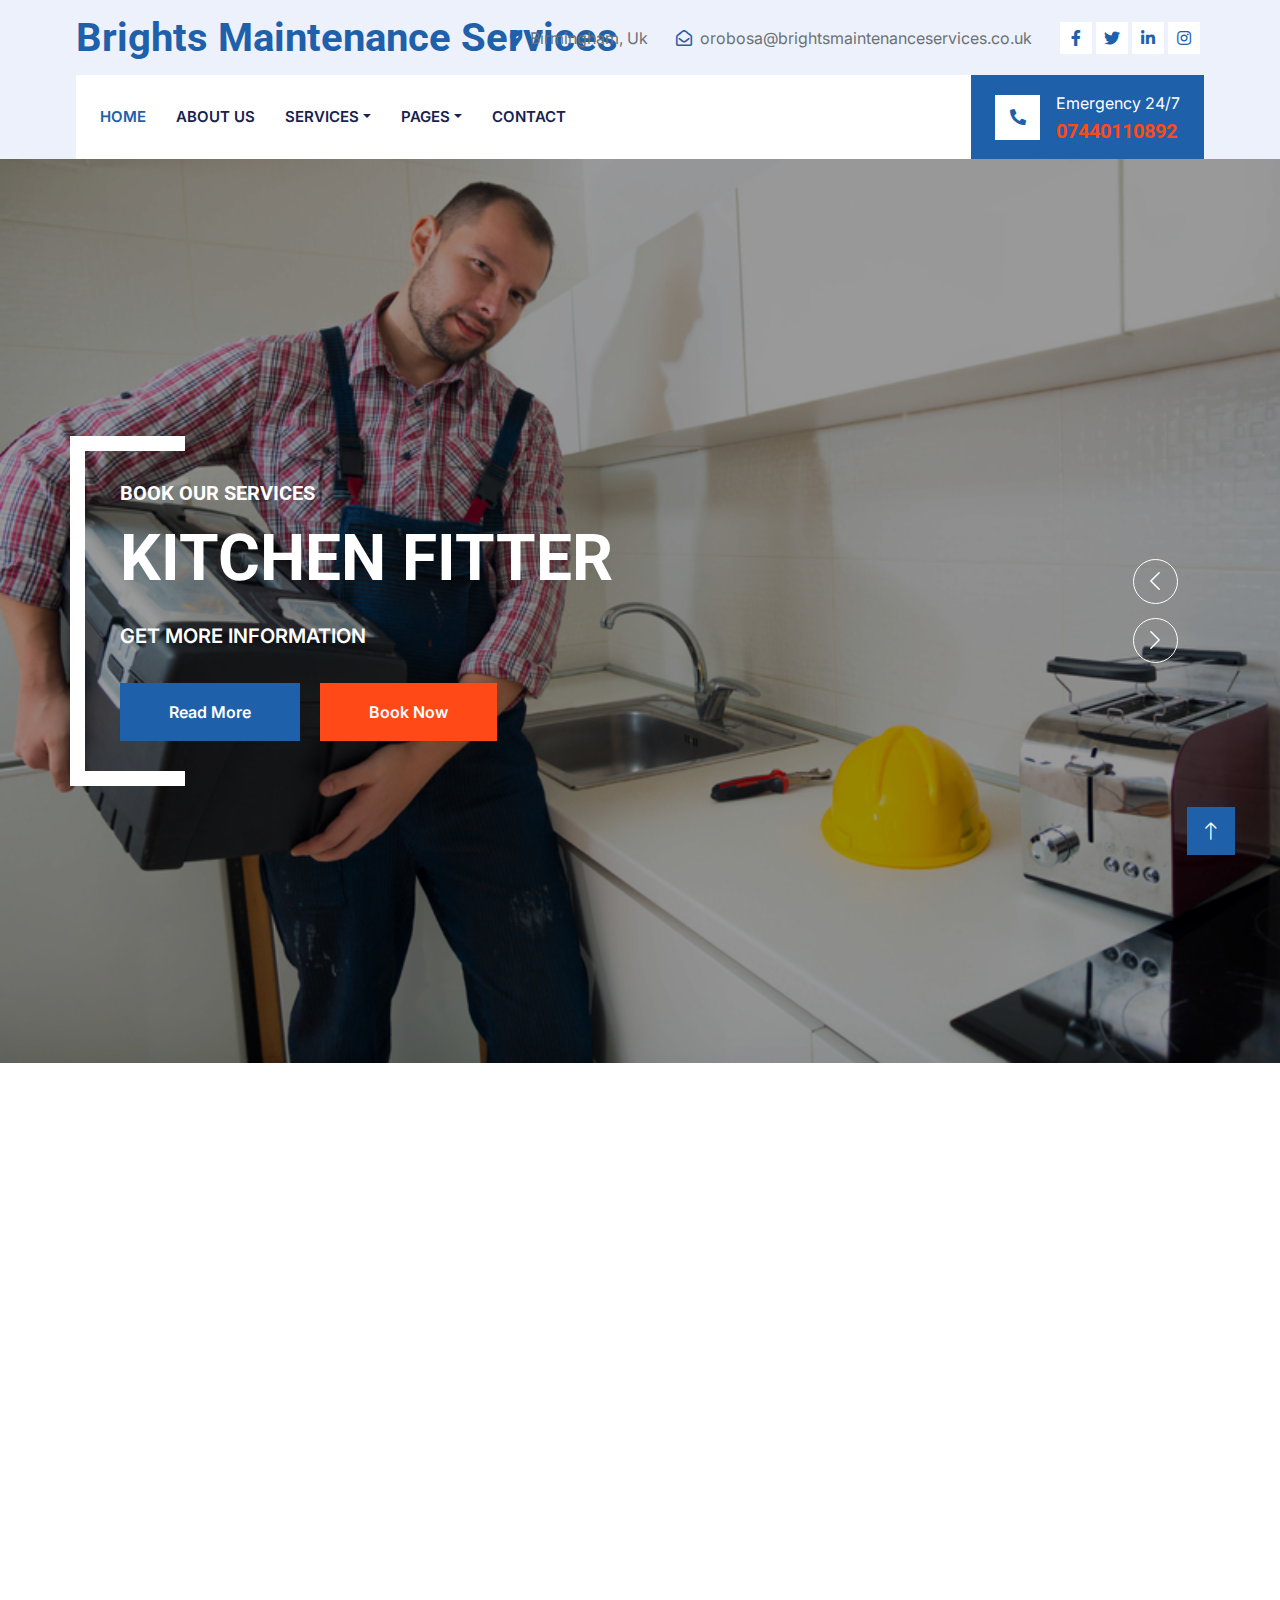
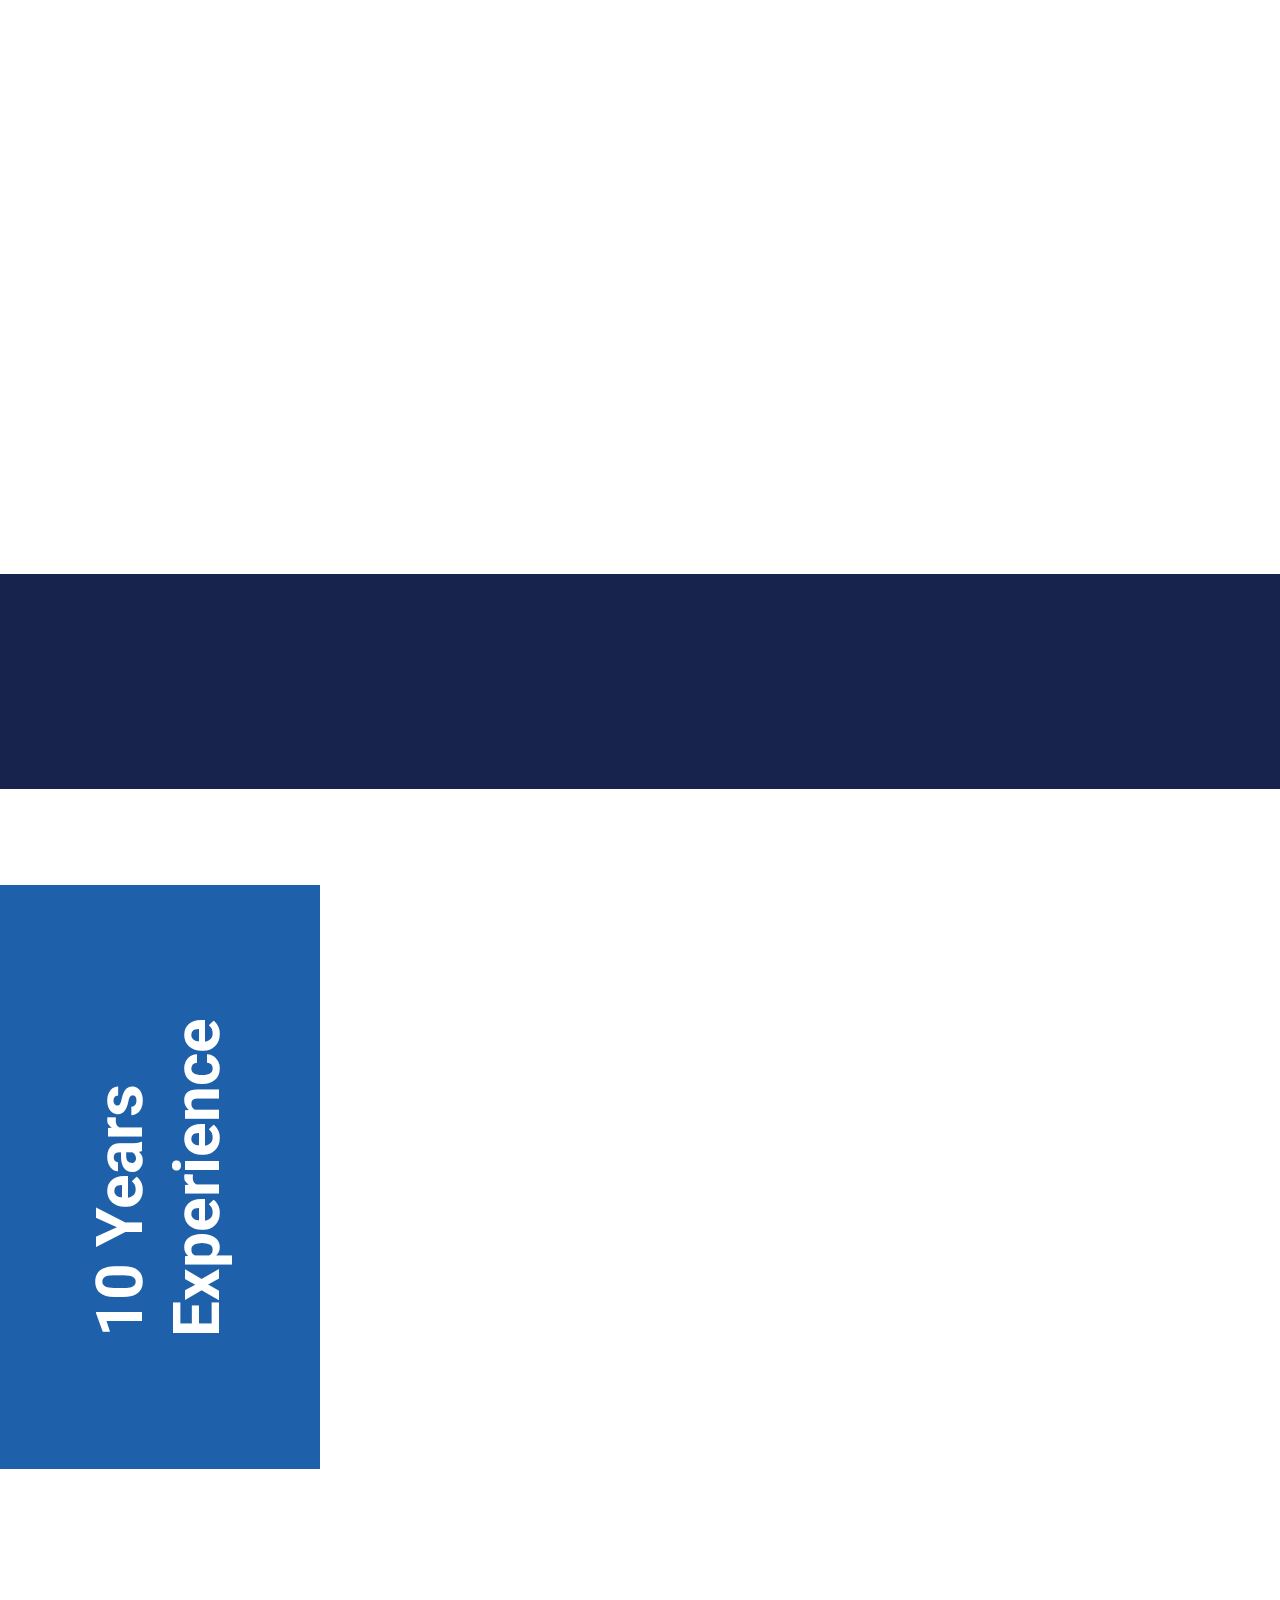
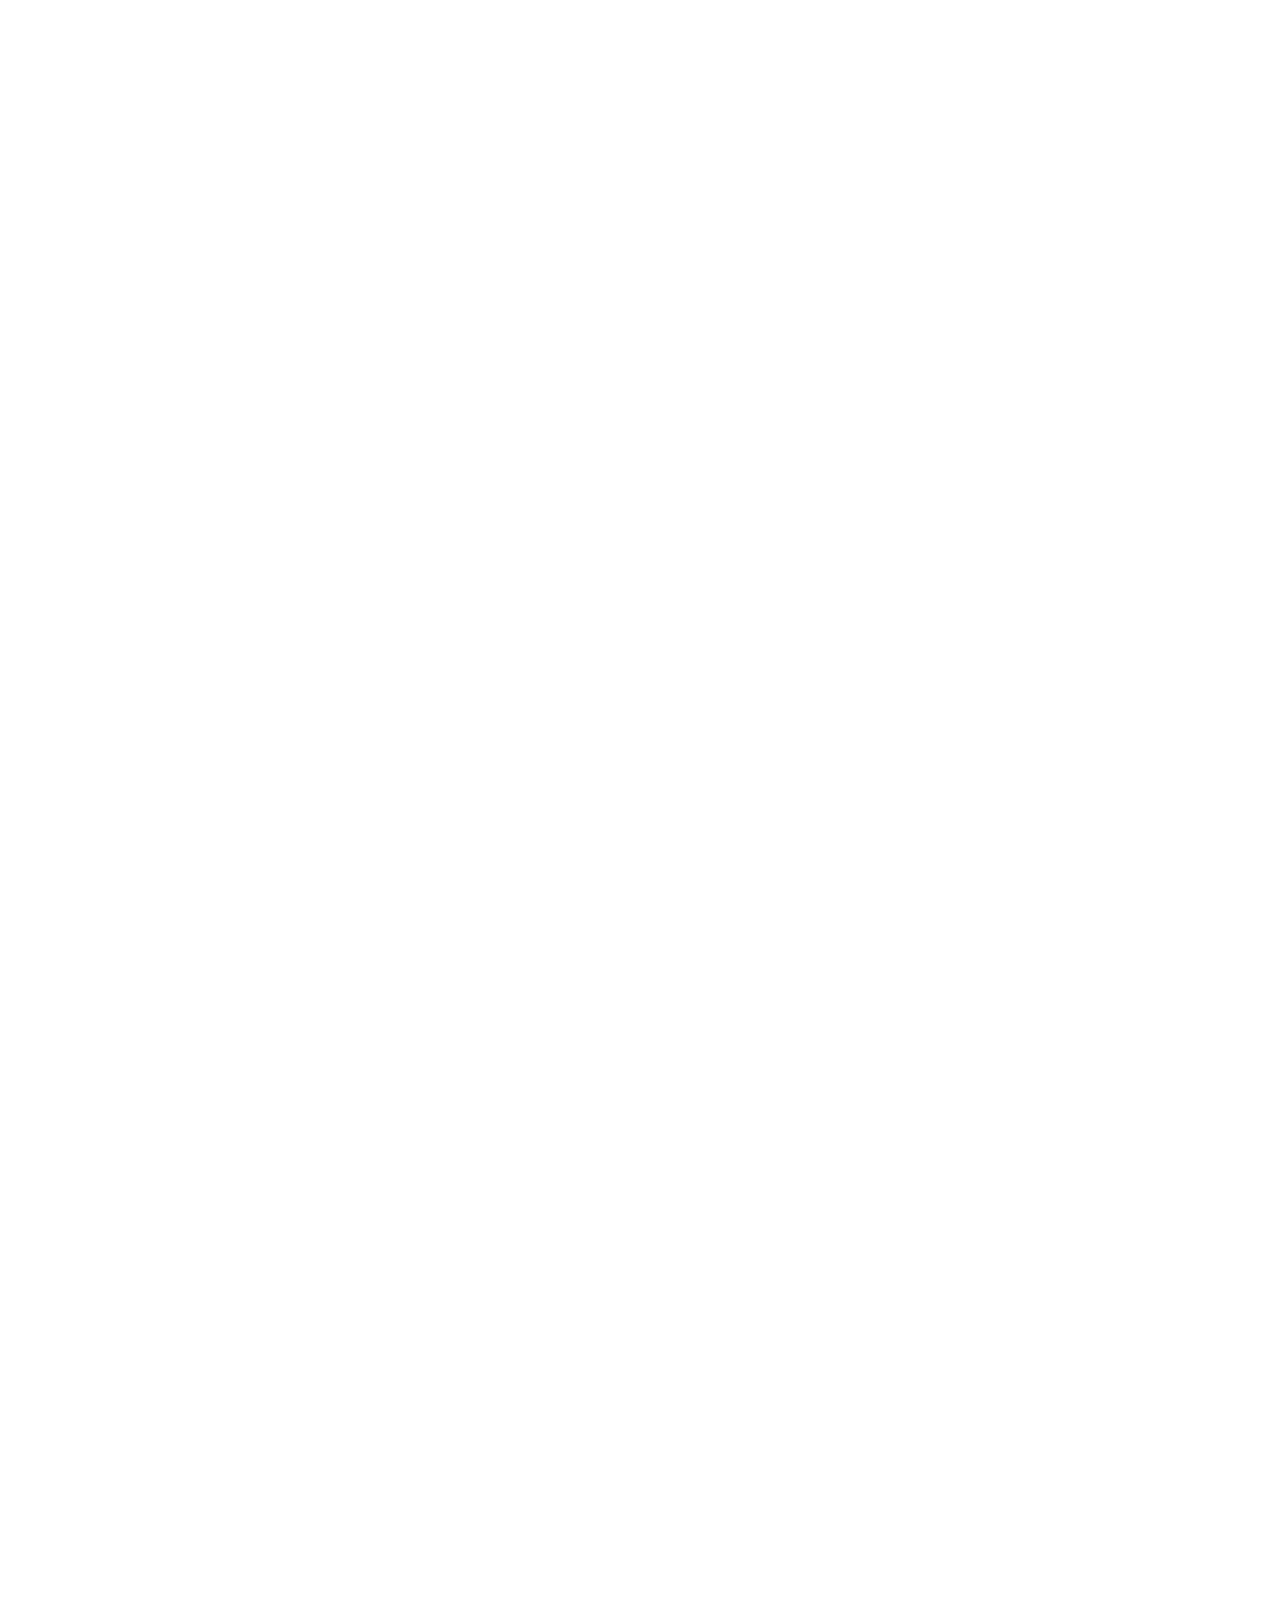
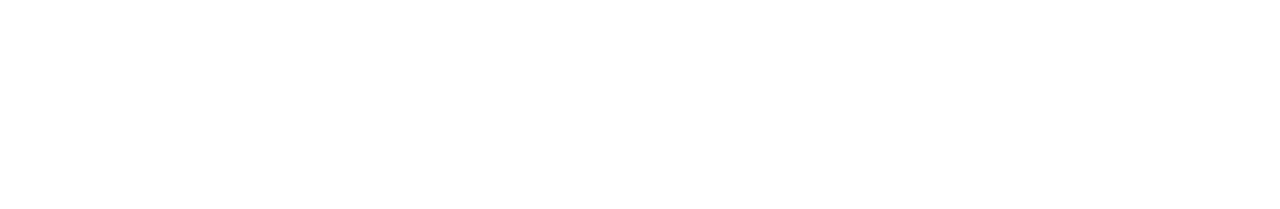
<file: index.html>
<!DOCTYPE html>
<html lang="en">
<head>
    <meta charset="UTF-8">
    <meta name="viewport" content="width=device-width, initial-scale=1.0">
    <title>Brights Maintenance Services</title>
    <link rel="shortcut icon" href="img/PHOTO-2025-03-12-17-22-25.jpg" type="image/x-icon">
    <meta name="title" content="Brights Maintenance Services">
        <meta name="description" content ="Brights Maintenance Services is a mobile handyman service which works on plumbing, painting, carpentry, electrical and plastering services in your home and office in the entire West Midlands area.">




    <!-- Favicon -->
    <link href="img/favicon.ico" rel="icon">

    <!-- Google Web Fonts -->
    <link rel="preconnect" href="https://fonts.googleapis.com">
    <link rel="preconnect" href="https://fonts.gstatic.com" crossorigin>
    <link href="https://fonts.googleapis.com/css2?family=Inter:wght@400;600&family=Roboto:wght@500;700&display=swap" rel="stylesheet">

    <!-- Icon Font Stylesheet -->
    <link href="https://cdnjs.cloudflare.com/ajax/libs/font-awesome/5.10.0/css/all.min.css" rel="stylesheet">
    <link href="https://cdn.jsdelivr.net/npm/bootstrap-icons@1.4.1/font/bootstrap-icons.css" rel="stylesheet">

    <!-- Libraries Stylesheet -->
    <link href="lib/animate/animate.min.css" rel="stylesheet">
    <link href="lib/owlcarousel/assets/owl.carousel.min.css" rel="stylesheet">
    <link href="lib/tempusdominus/css/tempusdominus-bootstrap-4.min.css" rel="stylesheet" />

    <!-- Customized Bootstrap Stylesheet -->
    <link href="bootstrap.min.css" rel="stylesheet">



 
    
    <link href="style.css" rel="stylesheet">
</head>
<body>

    <!---spinner start-->

    <div id="spinner" class="show bg-white position-fixed translate-middle w-100 top-50 start-50 d-flex align-items-center justify-content-center">
        <div class="spinner-border text-primary" style="width:3rem; height: 3rem;" role="status" >
            <span class="sr-only">Loading...</span>
        </div>
    </div>

    <!---spinner end--->

    <!--Topbar start-->

    <div class="container-fluid bg-light d-none d-lg-block">
        <div class="row align-items-center top-bar">
            <div class="col-lg-3 col-md-12 text-center text-lg-start">
                <a href="" class="navbar-brand m-0 p-0">
                    <h1 class="text-primary m-0">Brights Maintenance Services</h1>
                </a>
            </div>
            <div class="col-lg-9 col-md-12 text-end">
                <div class="h-100 d-inline-flex align-items-center me-4">
                    <i class="fa fa-map-marker-alt text-primary me-2"></i>
                    <p class="m-0">Birmingham, Uk</p>
                </div>
                <div class="h-100 d-inline-flex align-items-center me-4">
                    <i class="far fa-envelope-open text-primary me-2"></i>
                    <p class="m-0">orobosa@brightsmaintenanceservices.co.uk</p>
                </div>
                <div class="h-100 d-inline-flex align-items-center">
                    <a class="btn btn-sm-square bg-white text-primary me-1" href=""><i class='fab fa-facebook-f'></i></a>
                    <a class="btn btn-sm-square bg-white text-primary me-1" href=""><i class='fab fa-twitter'></i></a>
                    <a class="btn btn-sm-square bg-white text-primary me-1" href=""><i class='fab fa-linkedin-in'></i></a>
                    <a class="btn btn-sm-square bg-white text-primary me-1" href=""><i class='fab fa-instagram'></i></a>
                    
                </div>
            </div>
        </div>
    </div>

    <!--Topbar end-->


    <!--Navbar Start-->

    <div class="container-fluid nav-bar bg-light">
        <nav class="navbar navbar-expand-lg navbar-light bg-white p-3 py-lg-0 px-lg-4">
            <a href="" class="navbar-brand d-flex align-items-center m-0 p-0 d-lg-none">
                <h1 class="text-primary m-0">Brights Maintenance Services</h1>
            </a>
            <button class="navbar-toggler" type="button" data-bs-toggle="collapse" data-bs-target="#navbarCollapse">
                <span class="fa fa-bars"></span>
            </button>
            <div class="collapse navbar-collapse" id="navbarCollapse">
                <div class="navbar-nav me-auto">
                    <a href="index.html" class="nav-item nav-link active">Home</a>
                    <a href="#about" class="nav-item nav-link">About Us</a>
                    <div class="nav-item dropdown">
                        <a href="#" class="nav-link dropdown-toggle" data-bs-toggle="dropdown">Services</a>
                        <div class="dropdown-menu fade-up m-0">
                            <a href="plumbing.html" class="dropdown-item">Plumbing</a>
                            <a href="plastering.html" class="dropdown-item">Plastering</a>
                            <a href="carpentry.html" class="dropdown-item">Carpentry</a>
                            <a href="Electrical.html" class="dropdown-item">Electrical</a>
                            <a href="HandyMan.html" class="dropdown-item">HandyMan</a>
                            <a href="KitchenFitter.html" class="dropdown-item">Kitchen Fitter</a>
                            <a href="bathroomFitter.html" class="dropdown-item">Bathroom Fitter</a>
                            <a href="painting.html" class="dropdown-item">Painting and Decorating</a>
                            


                        </div>
                    </div>
                    
                    <div class="nav-item dropdown">
                        <a href="#" class="nav-link dropdown-toggle" data-bs-toggle="dropdown">Pages</a>
                        <div class="dropdown-menu fade-up m-0">
                            <a href="#book" class="dropdown-item">Booking</a>
                            
                            <a href="#testimonial" class="dropdown-item">Reviews</a>
                           
                            
                        </div>
                    </div>
                    <a href="#book" class="nav-item nav-link">Contact</a>
                </div>
                <div class="mt-4 mt-lg-0 me-lg-n4 py-3 px-4 bg-primary d-flex align-items-center">
                    <div class="d-flex flex-shrink-0 align-items-center justify-content-center bg-white" style="width: 45px; height:45px;">
                        <i class="fa fa-phone-alt text-primary"></i>
                    </div>
                    <div class="ms-3">
                        <p class="mb-1 text-white">Emergency 24/7</p>
                        <h5 class="m-0 text-secondary">07440110892</h5>
                    </div>
                </div>
            </div>
        </nav>
    </div>

    <!--Navbar End-->


    <!--Carousel Start-->

    <div class="container-fluid p-0 mb-5">
        <div class="owl-carousel header-carousel position-relative">
            <div class="owl-carousel-item position-relative">
                <img class="img-fluid" src="img/freeimage-113825800-web.jpg" alt="">
                <div class="position-absolute top-0 start-0 w-100 h-100 d-flex align-items-center" style="background: rgba(0,0,0,.4);">
                    <div class="container">
                        <div class="row justify-content-start">
                            <div class="col-10 col-lg-8">
                                <h5 class="text-white text-uppercase mb-3 animated slideInDown">BOOK OUR SERVICES</h5>
                                <h1 class="display-3 text-white animated slideInDown mb-4">KITCHEN FITTER</h1>
                                <p class="fs-5 fw-medium text-white mb-4 pb-2">
                                    GET MORE INFORMATION
                                </p>
                                <a href="KitchenFitter.html" class="btn btn-primary py-md-3 px-md-5 me-3 animated slideInLeft">Read More</a>
                                <a href="#book" class="btn btn-secondary py-md-3 px-md-5 animated slideInRight">Book Now</a>
                            </div>
                        </div>

                    </div>

                </div>

            </div>
            <div class="owl-carousel-item position-relative">
                <img class="img-fluid" src="img/freeimage-139976872-web.jpg" alt="">
                <div class="position-absolute top-0 start-0 w-100 h-100 d-flex align-items-center" style="background: rgba(0,0,0,.4);">
                    <div class="container">
                        <div class="row justify-content-start">
                            <div class="col-10 col-lg-8">
                                <h5 class="text-white text-uppercase mb-3 animated slideInDown">BOOK OUR SERVICES </h5>
                                <h1 class="display-3 text-white animated slideInDown mb-4">CARPENTRY</h1>
                                <p class="fs-5 fw-medium text-white mb-4 pb-2">
                                    GET MORE INFORMATION
                                    

                                </p>
                                <a href="carpentry.html" class="btn btn-primary py-md-3 px-md-5 me-3 animated slideInLeft">Read More</a>
                                <a href="#book" class="btn btn-secondary py-md-3 px-md-5 animated slideInRight">Book Now</a>


                            </div>

                        </div>
                    </div>

                </div>

            </div>

        </div>

    </div>

    <!--Carousel End-->

    <!--service start-->

    <div class="container-xxl py-5">
        <div class="container">
            <div class="row g-4">
                <div class="col-lg-4 col-md-6 service-item-top wow fadeInUp" data-wow-delay="0.1s">
                    <div class="overflow-hidden">
                        <img class="img-fluid w-100 h-100" src="img/freeimage-36375588-web.jpg" alt="" >

                    </div>
                    <div class="d-flex align-items-center justify-content-between bg-light p-4">
                        <h5 class="text-truncate me-3 mb-0">Plumbing</h5>
                        <a class="btn btn-square btn-outline-primary border-2 border-white flex-shrink-0" href="plumbing.html"><i class="fa fa-arrow-right"></i></a>

                    </div>
                </div>
                <div class="col-lg-4 col-md-6 service-item-top wow fadeInUp" data-wow-delay="0.3s">
                    <div class="oveflow-hidden">
                        <img class="img-fluid w-100 h-100" src="img/freeimage-36568752-web.jpg" alt="">
                    </div>
                    <div class="d-flex align-items-center justify-content-between bg-light p-4">
                        <h5 class="text-truncate me-3 mb-0">Carpentry</h5>
                        <a class="btn btn-square btn-outline-primary border-2 border-white flex-shrink-0" href="carpentry.html"><i class="fa fa-arrow-right"></i></a>

                    </div>
                </div>
                <div class="col-lg-4 col-md-6 service-item-top wow fadeInUp" data-wow-delay="0.3s">
                    <div class="oveflow-hidden">
                        <img class="img-fluid w-100 h-100" src="img/freeimage-141998423-web.jpg" alt="">
                    </div>
                    <div class="d-flex align-items-center justify-content-between bg-light p-4">
                        <h5 class="text-truncate me-3 mb-0">Painting & Decorating</h5>
                        <a class="btn btn-square btn-outline-primary border-2 border-white flex-shrink-0" href="painting.html"><i class="fa fa-arrow-right"></i></a>

                    </div>
                </div>
            </div>
        </div>
    </div>


    <!--service end-->

    <!--About Start-->

    <div class="container-xxl py-5" id="about">
        <div class="container">
            <div class="row g-5">
                <div class="col-lg-6 wow fadeInUp" data-wow-delay="0.1s">
                    <h6 class="text-secondary text-uppercase">About Us</h6>
                    <h1 class="mb-4">Our Philosophy</h1>
                    <p class="mb-4"> At Brights Maintenance Services we provide full house maintenance services in Birimingham and the entire West Midlands area. 


                    </p>
                    <p class="fw-medium text-primary"><i class="fa fa-check text-success me-3"></i>
                        We offer free quotations and professional advice to clients in general.

                    </p>
                    
                    <div class="bg-primary d-flex align-items-center p-4 mt-5">
                        <div class="d-flex flex-shrink-0 align-items-center justify-content-center bg-white" style="width: 60px; height: 60px;">
                            <i class="fa fa-phone-alt fa-2x text-primary"></i>
                        </div>
                    <div class="ms-3">
                        <p class="fs-5 fw-medium mb-2 text-white">
                            Emergency 24/7

                        </p>
                        <h3 class="m-0 text-secondary">07440110892</h3>

                    </div>

                    </div>
                </div>
                <div class="col-lg-6 pt-4" style="min-height:500px;">
                    <div class="position-relative h-100 wow fadeInUp" data-wow-delay="0.5s"> 
                        <img class="position-absolute img-fluid w-100 h-100" src="img/PHOTO-2025-03-12-00-26-32.jpg" style="object-fit: cover; padding: 0 0 50px 100px;" alt="">
                        <img class="position-absolute start-0 bottom-0 img-fluid bg-white pt-2 pe-2 w-50 h-50" src="img/PHOTO-2025-03-12-00-26-32-1.jpg" style="object-fit: cover;" alt="">

                    </div>

                </div>
            </div>
        </div>

    </div>

    <!--About End-->


    <!--Fact start-->
    <div class="container-fluid fact bg-dark my-5 py-5">
        <div class="container">
            <div class="row g-4">
                <div class="col-md-6 col-lg-3 text-center wow fadeIn" data-wow-delay="0.1s">
                    <i class="fa fa-check fa-2x text-white mb-3"></i>
                    <h2 class="text-white mb-2" data-toggle="counter-up">10</h2>
                    <p class="text-white mb-0">
                        Years Experience
                    </p>

                </div>
                <div class="col-md-6 col-lg-3 text-center wow fadeIn" data-wow-delay="0.3s">
                    <i class="fa fa-users-cog fa-2x text-white mb-3"></i>
                    <h2 class="text-white mb-2" data-toggle="counter-up">1</h2>
                    <p class="text-white mb-0">Expert Serviceman</p>

                </div>
                <div class="col-md-6 col-lg-3 text-center wow fadeIn" data-wow-delay="0.5s">
                    <i class="fa fa-users fa-2x text-white mb-3"></i>
                    <h2 class="text-white mb-2" data-toggle="counter">100+</h2>
                    <p class="text-white mb-0">Satisfied Clients</p>

                </div>

                <div class="col-md-6 col-lg-3 text-center wow fadeIn" data-wow-delay="0.7s">
                    <i class="fa fa-wrench fa-2x text-white mb-3"></i>
                    <h2 class="text-white mb-2" data-toggle="counter">100+</h2>
                    <p class="text-white mb-0">Complete Services</p>

                </div>


            </div>

        </div>
    </div>

    <!--fact end-->

    <!--service start-->
    <div class="container-fluid py-5 px-4 px-lg-0" id="services">
        <div class="row g-0">
            <div class="col-lg-3 d-none d-lg-flex">
                <div class="d-flex align-items-center justify-content-center bg-primary w-100 h-100">
                    <h1 class="display-3 text-white m-0" style="transform: rotate(-90deg);">
                        10 Years Experience

                    </h1>

                </div>

            </div>
            <div class="col-md-12 col-lg-9">
                <div class="ms-lg-5 ps-lg-5">
                    <div class="text-center text-lg-start wow fadeInUp" data-wow-delay="0.1s">
                        <h6 class="text-secondary text-uppercase">Our Services</h6>
                        <h1 class="mb-5">Services Include</h1>

                    </div>
                    <div class="owl-carousel service-carousel position relative wow fadeInUp" data-wow-delay="0.1s">
                        <div class="bg-light p-4">
                            <div class="d-flex align-items-center justify-content-center border border-5 border-white mb-4" style='width: 75px; height: 75px'>
                                <i class="fa fa-water fa-2x text-primary"></i>

                            </div>
                            <h4 class="mb-3">Water Flow</h4>
                            <p>Water flow operative functions.</p>
                            <p class="text-primary fw-medium"><i class="fa fa-check text-sucess me-2"></i>
                                Quality Service

                            </p>
                            <p class="text-primary fw-medium"><i class="fa fa-check text-sucess me-2">

                            </i>
                            Customer Satisfaction

                            </p>
                            <p class="text-primary fw-medium"><i class="fa fa-check text-success me-2">

                            </i>
                            Support 24/7

                            </p>
                            <a href="" class="btn bg-white text-primary w-100 mt-2">Read More<i
                                class="fa fa-arrow-right text-secondary ms-2">

                            </i></a>
                        </div>
                        <div class="bg-light p-4">
                            <div class="d-flex align-items-center justify-content-center border border-5 border-white mb-4" style="width: 75px; height: 75px;">
                                <i class="fa fa-toilet fa-2x text-primary"></i>
                            </div>
                            <h4 class="mb-3">Toilet Repairs</h4>
                            <p>Toiet refurbishment and repairs.</p>
                            <p class="text-primary fw-medium"><i class="fa fa-check text-success me-2">

                            </i>
                            Quality Service

                            </p>
                            <p class="text-primary fw-medium"><i class="fa fa-check text-success me-2"></i>
                                Customer Satisfaction

                            </p>
                            <p class="text-primary fw-medium"><i class="fa fa-check text-succes me-2"></i>Support 24/7</p>
                            <a href="" class="btn bg-white text-primary w-100 mt-2">Read More<i class="fa fa-arrow-right text-secondary ms-2">

                            </i></a>

                        </div>
                        <div class="bg-light p-4">
                            <div class="d-flex align-items-center justify-content-center border border-5 border-white mb-4" style="width: 75px; height: 75px;">
                                <i class="fa fa-shower fa-2x text-primary"></i>

                            </div>
                            <h4 class="mb-3">Shower facility</h4>
                            <p>Shower refurbishment and repairs.</p>
                            <p class="text-primary fw-medium"><i class="fa fa-check text-success me-2"></i>Quality Service</p>
                            <p class="text-primary fw-medium"><i class="fa fa-check text-success me-2"> 

                            </i>
                            Customer Satisfaction

                            </p>
                            <p class="text-primary fw-medium"><i class="fa fa-check text-success me-2"></i>
                                Support 24/7

                            </p>
                            <a href="" class="btn bg-white text-primary w-100 mt-2">Read More<i class="fa fa-arrow-right text-secondary ms-2"></i></a>
                        </div>

                        <div class="bg-light p-4">
                            <div class="d-flex align-items-center justify-content-center border border-5 border-white mb-4" style="width: 75px; height: 75px;">
                                <i class="fa fa-tint fa-2x text-primary"></i>


                            </div>
                            <h4 class="mb-3">Clean Water</h4>
                            <p>Water source cleansing.</p>
                            <p class="text-primary fw-medium"><i class="fa fa-check text-success me-2"></i>Quality Service</p>
                            <p class="text-primary fw-medium"><i class="fa fa-check text-success me-2"></i>Customer Satisfaction</p>
                            <p class="text-primary fw-medium"><i class="fa fa-check text-success me-2"></i>Support 24/7</p>
                            <a href="" class="btn bg-white text-primary w-100 mt-2">Read More<i class="fa fa-arrow-right text-secondary ms-2"></i></a>

                        </div>


                    </div>

                </div>
            </div>

        </div>

    </div>



    <!--service end-->

    <!--booking start-->

    <div class="container-fluid my-5 px-0" id="booking">
        <div class="video wow fadeInUp" data-wow-delay="0.1s">
            

            <div class="modal fade" id="videoModal" tabindex="-1" aria-labelledby="exampleModalLabel" aria-hidden="true">
                <div class="modal-dialog">
                    <div class="modal-content rounded-0">
                        <div class="modal-header">
                            <h5 class="modal-title" id="exampleModalLabel">Youtube Video</h5>
                            <button type="button" class="btn-close" data-bs-dismiss="modal" aria-label="Close"></button>
                        </div>
                        <div class="modal-body">
                            <div class="ratio ratio-16x9">
                                <inframe class="embed-responsive-item" src="" id="video" allowfullscreen allowscriptaccess="always" allow="autoplay"></inframe>

                            </div>

                        </div>

                    </div>

                </div>
            </div>
            <h1 class="text-white mb-4"> ​BIRMINGHAM & WEST MIDLANDS MAINTENANCE SERVICES </h1>
            <h3 class="text-white mb-0">24 Hours 7 Days a week</h3>

        </div>
        <div class="container position-relative wow fadeInUp" data-wow-delay="0.1s" style="margin-top: -6rem;">
            <div class="row justify-content-center">
                <div class="col-lg-8">
                    <div class="bg-light text-center p-5">
                        <h1 class="mb-4" id="book">Book A Service</h1>
                    <form action="https://api.web3forms.com/submit" method="POST">
                        
                        <div class="row g-3">
                            <input type="hidden" name="access_key" value="7297b03c-7d6a-48c2-ac44-cb682535e102">

                            <div class="col-12 col-sm-6">
                                <input type="text" class="form-control border-0" name="name" placeholder="Your Name" style="height:55px;">
                            </div>
                            <div class="col-12 col-sm-6">
                                <input type="email" class="form-control border-0" name="email" placeholder="Your Email" style="height:55px;">

                            </div>
                            <div class="col-12 col-sm-6">
                                <select class="form-select border-0" style="height: 55px;">
                                    <option selected>Select A Service</option>
                                    <option value="1">Plumbing</option>
                                    <option value="2">Plastering</option>
                                    <option value="3">Electrical</option>
                                    <option value="4">Carpentry</option>
                                    <option value="5">HandyMan</option>
                                    <option value="6">Kitchen Fitter</option>
                                    <option value="7">Bathroom Fitter</option>
                                    <option value="8">Painting and Decorating</option>
                                   
                                </select>


                            </div>
                            <div class="col-12 col-sm-6">
                                <div class="date" id="date1" data-target-input="nearest">
                                    <input type="text" class='form-control border-0 datetimepicker-input' name="date" placeholder="Service Date" data-target="#date1" data-toggle="datetimepicker" style="height: 55px;">
                                </div>

                            </div>
                            <div class="col-12">
                                <textarea class="form-control border-0" placeholder="Special Request"></textarea>

                            </div>
                            <div class="col-12">
                                <button class="btn btn-primary w-100 py-3" type="submit">Book Now</button>

                            </div>


                        </div>
                    </form>

                    </div>

                </div>

            </div>

        </div>

    </div>



    <!--booking end-->


   

    <!--Team End-->

    <!--Testimonial start-->

    <div class="container-xxl py-5 wow fadeInUp" data-wow-delay="0.1s" id="testimonial">
        <div class="container">
            <div class="text-center">
                <h6 class="text-secondary text-uppercase">Testimonial</h6>
                <h1 class="mb-5">Our Clients Say!</h1>

            </div>
            <div class="owl-carousel testimonial-carousel position-relative wow fadeInUp" data-wow-delay="0.1s">
                <div class="testimonial-item text-center">
                    <div class="testimonial-text bg-light text-center p-4 mb-4">
                        <p class="mb=0">
                            “The best place for Plumbin service in Birmingham”

                        </p>

                    </div>
                    <img class="bg-light rounded-circle p-2 mx-auto mb-2" src="img/Screenshot 2025-02-06 at 14.29.51.png" style="width: 80px; height: 80px;" >
                    <div class="mb-2">
                        <small class="fa fa-star text-secondary"></small>
                        <small class="fa fa-star text-secondary"></small>
                        <small class="fa fa-star text-secondary"></small>
                        <small class="fa fa-star text-secondary"></small>
                        <small class="fa fa-star text-secondary"></small>

                    </div>
                    <h5 class="mb-1">Hannah L.</h5>
                    <p class="m-0"> </p>

                </div>
                <div class="testimonial-item text-center">
                    <div class="testimonial-text bg-light text-center p-4 mb-4">
                        <p class="mb=0">
                            The aesthetic of my kitchen has improved massively thanks to Bright Maintenance Services

                        </p>

                    </div>
                    <img class="bg-light rounded-circle p-2 mx-auto mb-2" src="img/male-user-svgrepo-com.svg" style="width: 80px; height: 80px;" >
                    <div class="mb-2">
                        <small class="fa fa-star text-secondary"></small>
                        <small class="fa fa-star text-secondary"></small>
                        <small class="fa fa-star text-secondary"></small>
                        <small class="fa fa-star text-secondary"></small>
                        <small class="fa fa-star text-secondary"></small>

                    </div>
                    <h5 class="mb-1">Tom M.</h5>
                    <p class="m-0"> </p>

                </div>

                <div class="testimonial-item text-center">
                    <div class="testimonial-text bg-light text-center p-4 mb-4">
                        <p class="mb=0">
                            I've enjoyed the work done on my bathroom by Bright Maintenance Services

                        </p>

                    </div>
                    <img class="bg-light rounded-circle p-2 mx-auto mb-2" src="img/male-user-svgrepo-com.svg" style="width: 80px; height: 80px;" >
                    <div class="mb-2">
                        <small class="fa fa-star text-secondary"></small>
                        <small class="fa fa-star text-secondary"></small>
                        <small class="fa fa-star text-secondary"></small>
                        <small class="fa fa-star text-secondary"></small>
                        <small class="fa fa-star text-secondary"></small>

                    </div>
                    <h5 class="mb-1">Gabe S.</h5>
                    <p class="m-0"> </p>

                </div>

                <div class="testimonial-item text-center">
                    <div class="testimonial-text bg-light text-center p-4 mb-4">
                        <p class="mb=0">
                            The works done here are wonderful
                            

                        </p>

                    </div>
                    <img class="bg-light rounded-circle p-2 mx-auto mb-2" src="img/Screenshot 2025-02-06 at 14.29.51.png" style="width: 80px; height: 80px;" >
                    <div class="mb-2">
                        <small class="fa fa-star text-secondary"></small>
                        <small class="fa fa-star text-secondary"></small>
                        <small class="fa fa-star text-secondary"></small>
                        <small class="fa fa-star text-secondary"></small>
                        <small class="fa fa-star text-secondary"></small>

                    </div>
                    <h5 class="mb-1">Megan B.</h5>
                    <p class="m-0"> </p>

                </div>



            </div>

        </div>

    </div>

    <!--Test end-->

    <!--Footer Start-->

    <div class="container-fluid bg-dark text-light footer pt-5 mt-5 wow fadeIn" data-wow-delay="0.1s" >
        <div class="container py-5">
            <div class="row g-5">
                <div class="col-lg-3 col-md-6">
                    <h4 class="text-light mb-4">
                        Address
                    </h4>
                    <p class="mb-2"><i class="fa fa-map-marker-alt me-3"></i>Birmingham, UK</p>
                    <p class="mb-2"><i class="fa fa-phone-alt me-3"></i>07440110892</p>
                    <p class="mb-2"><i class="fa fa-envelope me-3"></i>orobosa@brightsmaintenanceservices.co.uk</p>
                    <div class="d-flex pt-2">
                        <a class="btn btn-outline-light btn-social" href="orobosa@brightsmaintenanceservices.co.uk">
                            <i class="fab fa-twitter"></i>

                        </a>
                        <a class="btn btn-outline-light btn-social" href="orobosa@brightsmaintenanceservices.co.uk">
                            <i class="fab fa-facebook-f"></i>

                        </a>

                        <a class="btn btn-outline-light btn-social" href="orobosa@brightsmaintenanceservices.co.uk">
                            <i class="fab fa-youtube"></i>

                        </a>
                        <a class="btn btn-outline-light btn-social" href="orobosa@brightsmaintenanceservices.co.uk">
                            <i class="fab fa-linkedin-in"></i>

                        </a>

                    </div>


                </div>
                <div class="col-lg-3 col-md-6">
                    <h4 class="text-light mb-4">Opening Hours</h4>
                    <h6 class="text-light">Monday - Friday:</h6>
                    <p class="mb-4">06:15 AM - 09:45 PM</p>
                    <h6 class="text-light">Saturday - Sunday</h6>
                    <p class="mb-0">06:15 AM - 09:45 PM</p>

                </div>
                <div class="col-lg-3 col-md-6">
                    <h4 class="text-light mb-4">Lessons</h4>
                    <a class="btn btn-link" href="plumbing.html">Plumbing</a>
                    <a class="btn btn-link" href="plastering.html"> Plastering</a>
                    <a class="btn btn-link" href="Electrical.html">Electrical</a>
                    <a class="btn btn-link" href="carpentry.html">Carpentry</a>
                    <a class="btn btn-link" href="HandyMan.html">HandyMan</a>
                    <a class="btn btn-link" href="terms-condition.html">Terms & Conditions</a>



                    

                </div>
                <div class="col-lg-3 col-md-6">
                    <h4 class="text-light mb-4">Newsletter</h4>
                    

                </div>

            </div>

        </div>
        <div class="container">
            <div class="copyright">
                <div class="row">
                    <div class="col-md-6 text-center text-md-start mb-3 mb-md-0">
                        &copy; <a class="border-bottom" href="#">
                            @Chisom9ty

                        </a>, All Right Reserved.

                    </div>
                    <div class="col-md-6 text-center text-md-end">
                        Designed By <a class="border-bottom" href="">
                           Chisom9ty

                        </a>

                    </div>

                </div>
            </div>

        </div>

    </div>

    <!--Footer End-->

    <!--Back to top-->
    <a href="#" class="btn btn-lg btn-primary btn-lg-square rounded-0 back-to-top"><i class="bi bi-arrow-up"></i></a>









<!-- JavaScript Libraries -->
    <script src="https://code.jquery.com/jquery-3.4.1.min.js"></script>
    <script src="https://cdn.jsdelivr.net/npm/bootstrap@5.0.0/dist/js/bootstrap.bundle.min.js"></script>
    <script src="lib/wow/wow.min.js"></script>
    <script src="lib/easing/easing.min.js"></script>
    <script src="lib/waypoints/waypoints.min.js"></script>
    <script src="lib/counterup/counterup.min.js"></script>
    <script src="lib/owlcarousel/owl.carousel.min.js"></script>
    <script src="lib/tempusdominus/js/moment.min.js"></script>
    <script src="lib/tempusdominus/js/moment-timezone.min.js"></script>
    <script src="lib/tempusdominus/js/tempusdominus-bootstrap-4.min.js"></script>

    <script src="main.js"></script>

</body>
</html>
</file>
<file: style.css>
:root {
    --primary: #1E60AA;
    --secondary: #FF4917;
    --light: #EDF1FC;
    --dark: #17224D
}

.fw-medium {
    font-weight: 600 !important;
}

.back-to-top {
    position:fixed;
    display:none;
    right:45px;
    bottom: 45px;
    z-index:99;
}


#spinner {
    opacity:0;
    visibility:hidden;
    transition: opacity .5s ease-out, visibility 0s
    linear .5s;
    z-index:99999;
}

#spinner.show {
    transition: opacity .5s ease-out, visibility 0s
    linear 0s;
    visibility: visible;
    opacity: 1;
}


.btn {
    font-weight:600;
    transition: .5s;
}

.btn.btn-primary,
.btn.btn-secondary {
    color: #FFFFFF;
}

.btn-square {
    width:38px;
    height: 38px;

}

.btn-sm-square {
    width: 32px;
    height: 32px;
}

.btn-lg-square {
    width:48px;
    height: 48px;

}

.btn-square,
.btn-sm-square,
.btn-lg-square {
    padding: 0;
    display: flex;
    align-items: center;
    justify-content: center;
    font-weight: normal;
}


.top-bar {
    height:75px;
    padding: 0 4rem;
}

.nav-bar {
    position:relative;
    padding: 0 4.75rem;
    transition: .5s;
    z-index: 9999;

}

.nav-bar.sticky-top {
    position: sticky;
    padding:0;
    z-index: 9999;
}

.navbar .dropdown-toggle ::after {
    border:none;
    content: "\f107";
    font-family:"Font Awesome 5 Free";
    font-weight: 900;
    vertical-align:middle;
    margin-left: 8px;
}

.navbar-light .navbar-nav .nav-link {
    margin-right: 30px;
    padding: 25px 0;
    color: var(--dark);
    font-size: 15px;
    font-weight:600;
    text-transform: uppercase;
    outline:none;
}

.navbar-light .navbar-nav .nav-link:hover,
.navbar-light .navbar-nav .nav-link.active {
    color: var(--primary);
}

@media (max-width: 991.98px) {
    .nav-bar {
        padding:0;
    }

    .navbar-light .navbar-nav .nav-link {
        margin-right: 0;
        padding: 10px 0;
    }

    .navbar-light .navbar-nav {
        margin-top: 1rem;
        padding-top: 1rem;
        border-top: 1px solid #EEEEEE;
    }
}

@media (min-width: 992px) {
    .navbar .nav-item .dropdown-menu {
        display: block;
        border:none;
        margin-top:0;
        top: 150%;
        opacity:0;
        visibility: hidden;
        transition: .5s;
    }

    .navbar .nav-item:hover .dropdown-menu {
        top:100%;
        visibility: visible;
        transition: .5s;
        opacity: 1;
    }
}


.header-carousel .container,
.page-header .container {
    position:relative;
    padding: 45px 0px 45px 35px;
    border-left: 15px solid #FFFFFF;
}

.header-carousel .container::before,
.header-carousel .container::after,
.page-header .container::before,
.page-header .container::after {
    position: absolute;
    content: "";
    top:0;
    left:0;
    width: 100px;
    height: 15px;
    background: #FFFFFF;
}

.header-carousel .container::after,
.page-header .container::after {
    top: 100%;
    margin-top:-15px;
}

.header {
    background-image: linear-gradient(to right, rgba(0,0,0, .2), rgba(0,0,0,0.8)), url("img/freeimage-141998423-web.jpg");
    background-size:cover;
    background-position:center center;
    background-repeat: no-repeat;
}

.hero {
    background-image: linear-gradient(to right, rgba(0,0,0, .2), rgba(0,0,0,0.8)), url("img/freeimage-17804247-web.jpg");
    background-size:cover;
    background-position:center center;
    background-repeat: no-repeat;

}
.final{
    background-image: linear-gradient(to right, rgba(0,0,0, .2), rgba(0,0,0,0.8)), url("img/freeimage-36568752-web.jpg");
    background-size:cover;
    background-position:center center;
    background-repeat: no-repeat;

}
.scuba{
    background-image: linear-gradient(to right, rgba(0,0,0, .2), rgba(0,0,0,0.8)), url("img/freeimage-189290363-web.jpg");
    background-size:cover;
    background-position:center center;
    background-repeat: no-repeat;

}
.aqua{
    background-image: linear-gradient(to right, rgba(0,0,0, .2), rgba(0,0,0,0.8)), url("img/freeimage-15552659-web.jpg");
    background-size:cover;
    background-position:center center;
    background-repeat: no-repeat;

}
.high{
    background-image: linear-gradient(to right, rgba(0,0,0, .2), rgba(0,0,0,0.8)), url("img/freeimage-6383595-web.jpg");
    background-size:cover;
    background-position:center center;
    background-repeat: no-repeat;

}
.shared{
    background-image: linear-gradient(to right, rgba(0,0,0, .2), rgba(0,0,0,0.8)), url("img/freeimage-29313638-web.jpg");
    background-size:cover;
    background-position:center center;
    background-repeat: no-repeat;

}
.stunt{
    background-image: linear-gradient(to right, rgba(0,0,0, .2), rgba(0,0,0,0.8)), url("img/PHOTO-2025-03-12-00-26-33.jpg");
    background-size:cover;
    background-position:center center;
    background-repeat: no-repeat;

}
.fit{
    background-image: linear-gradient(to right, rgba(0,0,0, .2), rgba(0,0,0,0.8)), url("img/freeimage-17542701-web.jpg");
    background-size:cover;
    background-position:center center;
    background-repeat: no-repeat;

}
.stroke{
    background-image: linear-gradient(to right, rgba(0,0,0, .2), rgba(0,0,0,0.8)), url("img/PHOTO-2025-03-12-00-26-32.jpg");
    background-size:cover;
    background-position:center center;
    background-repeat: no-repeat;

}
.week{
    background-image: linear-gradient(to right, rgba(0,0,0, .2), rgba(0,0,0,0.8)), url("img/freeimage-10073989-web.jpg");
    background-size:cover;
    background-position:center center;
    background-repeat: no-repeat;

}
.price{
    background-image: linear-gradient(to right, rgba(0,0,0, .2), rgba(0,0,0,0.8)), url("img/freeimage-14527879-web.jpg");
    background-size:cover;
    background-position:center center;
    background-repeat: no-repeat;

}

.header__container {
    padding-block: 10rem;
    display: grid;
}

.header__content h1 {
    font-size: 4.5rem;
    font-weight: 700;
    font-family:'Franklin Gothic Medium', 'Arial Narrow', Arial, sans-serif;
    line-height: 5rem;
    
    

}

.header__content h2 {
    margin-bottom: 1rem;
    font-size: 2.5rem;
    font-weight: 400;
    font-family: 'Franklin Gothic Medium', 'Arial Narrow', Arial, sans-serif;
    line-height: 3rem;
    color: white;
}

.content__header {
    text-align: center;
    display:grid;
    gap:1rem;
}

.content__header .section__desription {
    max-width:350px;
    margin-inline:auto;

}

.content__header p {
    margin: 1rem;
    padding:1rem;
    justify-content:flex-start;
    text-align:start;
    margin-left: 20%;
    margin-right: 20%;

}
.p1{
    font-size: 1.5rem;
}

.content__header li {
    text-align: start;
    justify-content:start;
    margin-top: 1rem;
    margin-bottom: 1rem;
    margin-left: 20%;
    margin-right: 20%;
}


.section__list{
    margin-top: 1rem;
    margin-bottom: 1rem;
}









@media (max-width: 768px) {
    .header-carousel .owl-carousel-item img {
        position:relative;
        width:100%;
        height: 100%;
        object-fit:cover;

    }

    .header-carousel .owl-carousel-item h5,
    .header-carousel .owl-carousel-item p {
        font-size: 14px !important;
        font-weight: 400 !important;
    }

    .header-carousel .owl-carousel-item h1{
        font-size:30px;
        font-weight:600;
    }
}

.header-carousel .owl-nav {
    position: absolute;
    top:50%;
    right:8%;
    transform: translateY(-50%);
    display: flex;
    flex-direction: column;
}

.header-carousel .owl-nav .owl-prev,
.header-carousel .owl-nav .owl-next {
    margin: 7px 0;
    width: 45px;
    height: 45px;
    display: flex;
    align-items: center;
    justify-content: center;
    color: #FFFFFF;
    background: transparent;
    border: 1px solid #FFFFFF;
    border-radius: 45px;
    font-size: 22px;
    transition: .5s;
}

.header-carousel .owl-nav .owl-prev:hover,
.header-carousel .owl-nav .owl-next:hover {
    background: var(--primary);
    border-color: var(--primary);
}

.page-header {
    background: linear-gradient(rgba(0,0,0, .4), rgba(0,0,0, .4)), url(img/bg.jpg) center center no-repeat;
    background-size: cover;
}

.breadcrumb-item + .breadcrumb-item::before {
    color: var(--light);
}


.fact {
    background: linear-gradient(rgba(0,0,0,.4), rgba(0,0,0,.4)), url(img/bg.jpg) center center
    no repeat;
    background-size:cover;
}


.service-item-top img {
    transition: .5s;
}

.service-item-top:hover img {
    transform: scale(1.1);
}

.service-carousel .owl-dots {
    margin-top: 24px;
    display: flex;
    align-items: flex-end;
    justify-content:center;
}

.service-carousel .owl-dot {
    position: relative;
    display: inline-block;
    margin:0 5px;
    width: 15px;
    height:15px;
    background: var(--primary);
    border: 5px solid var(--light);
    transition: .5s;
}

.service-carousel .owl-dot.active {
    background: var(--light);
    border-color: var(--primary);
}


.video {
    position: relative;
    padding: 8rem 0 12rem 0;
    background: linear-gradient(rgba(0,0,0,.4), rgba(0,0,0,.4)), url(img/PHOTO-2025-03-12-00-26-33.jpg) center center no-repeat;
    background-size: cover;
    display: flex;
    flex-direction:column;
    align-items: center;
    justify-content:center;

}

.video .btn-play {
    position: relative;
    box-sizing: content-box;
    display: block;
    width: 32px;
    height: 44px;
    border-radius: 50%;
    border: none;
    outline: none;
    padding: 18px 20px 18px 28px;
    margin-bottom: 4rem;

}

.video .btn-play:before {
    content: "";
    position: absolute;
    z-index:0;
    left: 50%;
    top: 50%;
    transform: translateX(-50%) translateY(-50%);
    display:block;
    width: 100px;
    height: 100px;
    background: #FFFFFF;
    border-radius: 50%;
    animation: pulse-border 1500ms ease-out infinite;

}

.video .btn-play:after {
    content: "";
    position:absolute;
    z-index: 1;
    left: 50%;
    top: 50%;
    transform: translateX(-50%) translateY(-50%);
    display: block;
    width: 100px;
    height: 100px;
    background: #FFFFFF;
    border-radius: 50%;
    transition: all 200ms;
}

.video .btn-play img {
    position: relative;
    z-index: 3;
    max-width: 100%;
    width: auto;
    height: auto;
}

.video .btn-play span {
    display: block;
    position: relative;
    z-index: 3;
    width: 0;
    height: 0;
    border-left: 32px solid var(--primary);
    border-top: 22px solid transparent;
    border-bottom: 22px solid transparent;
}

.header__container{
    padding-block:12rem;
    grid-template-columns: repeat(2, 1fr);
}

.header__content{
    grid-column:auto;
}

@keyframes pulse-border {
    0% {
        transform: translateX(-50%) translateY(-50%) translateZ(0) scale(1);
        opacity: 1;
    }

    100%{
        transform: translateX(-50%) translateY(-50%) translateZ(0) scale(1.5);
        opacity:0;
    }
}

#videoModal {
    z-index: 99999;
}

#videoModal .modal-dialog {
    position: relative;
    max-width: 800px;
    margin: 60px auto 0 auto;
}

#videoModal .modal-body {
    position: relative;
    padding: 0px;
}

#videoModal .close {
    position:absolute;
    width: 30px;
    height: 30px;
    right: 0px;
    top:-30px;
    z-index:999;
    font-size:normal;
    color: #FFFFFF;
    background: #000000;
    opacity: 1;
}

.bootstrap-datetimepicker-widget.bottom {
    top: auto !important;
}

.bootstrap-datetimepicker-widget .table * {
    border-bottom-width: 0px;


}

.bootstrap-datetimepicker-widget .table th {
    font-weight: 500;
}

.bootstrap-datetimepicker-widget.dropdown-menu {
    padding: 10px;
    border-radius: 2px;
}

.bootstrap-datetimepicker-widget table td.active,
.bootstrap-datetimepicker-widget table td .active:hover {
    background: var(--primary);

}

.bootstrap-datetimepicker-widget table td.today::before {
    border-bottom-color: var(--primary);
}


.team-item img {
    transition: .5s;
}

.team-item:hover img {
    transform: scale(1.1);
}

.team-item .team-text {
    height:90px;
    overflow: hidden;
}

.team-item .team-text .bg-light,
.tem-item .team-text .bg-primary {
    position: relative;
    height: 90px;
    display: flex;
    align-items: center;
    justify-content: center;
    flex-direction: column;
    transition: .5s;
}

.team-item .team-text .bg-primary {
    margin-top: -90px;
}

.team-item .team-text .bg-primary .btn {
    color: var(--primary);
    background: #FFFFFF;
}

.team-item .team-text .bg-primary .btn:hover {
    color:#FFFFFF;
    background: var(--secondary);
}


.testimonial-carousel .owl-item .testimonial-text,
.testimonial-carousel .owl-item.center .testimonial-text 
* {
    position: relative;
    transition: .5s;
}

.testimonial-carousel .owl-item.center .testimonial-text {
    background: var(--primary) !important;
}

.testimonial-carousel .owl-item.center .tesimonial-text * {
    color:#FFFFFF !important;
}

.testimonial-carousel .owl-item .testimonial-text::after {
    position:absolute;
    content: "";
    width:0;
    height:0;
    left: 50%;
    bottom: -30px;
    transform: translateX(-50%);
    border: 15px solid;
    border-color: var(--light) transparent transparent transparent;
    transition: .5s;
}

.testimonial-carousel .owl-item.center .testimonial-text::after {
    border-color: var(--primary) transparent transparent transparent;

}

.testimonial-carousel .owl-nav {
    position: absolute;
    width: 350px;
    bottom: 100px;
    left: 50%;
    transform:translateX(-50%);
    display: flex;
    justify-content: space-between;
    opacity: 0;
    transition: .5s;
    z-index: 1;
}

.testimonial-carousel:hover .owl-nav {
    width: 300px;
    opacity: 1;
}

.testimonial-carousel .owl-nav .owl-prev,
.testimonial-carousel .owl-nav .owl-next {
    font-size: 30px;
    color: var(--primary);
}

.testimonial-carousel .owl-nav .owl-prev:hover,
.testimonial-carousel .owl-nav .owl-next:hover {
    color: var(--dark);

}

.footer .btn.btn-social {
    margin-right: 5px;
    width: 35px;
    height: 35px;
    display: flex;
    align-items: center;
    justify-content: center;
    color: var(--light);
    border: 1px solid #FFFFFF;
    border-radius: 35px;
    transition: .3s;
}

.footer .btn.btn-social:hover {
    color: var(--primary);
}

.footer .btn.btn-link {
    display: block;
    margin-bottom: 5px;
    padding: 0;
    text-align: left;
    color: #FFFFFF;
    font-size: 15px;
    font-weight:normal;
    text-transform:capitalize;
    transition: .3s;
}

.footer .btn.btn-link::before {
    position: relative;
    content: "\f105";
    font-family:'Font Awesome 5 Free';
    font-weight: 900;
    margin-right: 10px;
}

.footer .btn.btn-link:hover {
    letter-spacing: 1px;
    box-shadow: none;
}

.footer .copyright {
    padding: 25px 0;
    font-size: 15px;
    border-top: 1px solid rgba(256, 256, 256, .1);
}

.footer .copyright a {
    color: var(--light);

}


@media(max-width:500px){
 .header-carousel .owl-carousel-item img {
    position:relative;
    width:100%;
    height: 100%;
    object-fit:cover;

}

.header-carousel .owl-carousel-item h5,
    .header-carousel .owl-carousel-item p {
        font-size: 10px !important;
        font-weight: 200 !important;
    }

    .header-carousel .owl-carousel-item h1{
        font-size:20px;
        font-weight:400;
    }

    .content__header p {
        margin: 1rem;
        padding:1rem;
        justify-content:flex-start;
        text-align:start;
        margin-left: 10%;
        margin-right: 10%;
        max-width: 350px;
    
    }
    .p1{
        font-size: 1.5rem;
    }

    .content__header h2{
        max-width: 350px;
    }
    
    .content__header li {
        text-align: start;
        justify-content:start;
        margin-top: 1rem;
        margin-bottom: 1rem;
        margin-left: 10%;
        margin-right: 10%;
    }

    .lit{
        text-align:start;
        justify-content:start;
        flex-wrap: wrap;
    
        
    }
    
    
    .section__list{
        margin-top: 1rem;
        margin-bottom: 1rem;
    }
}
</file>
